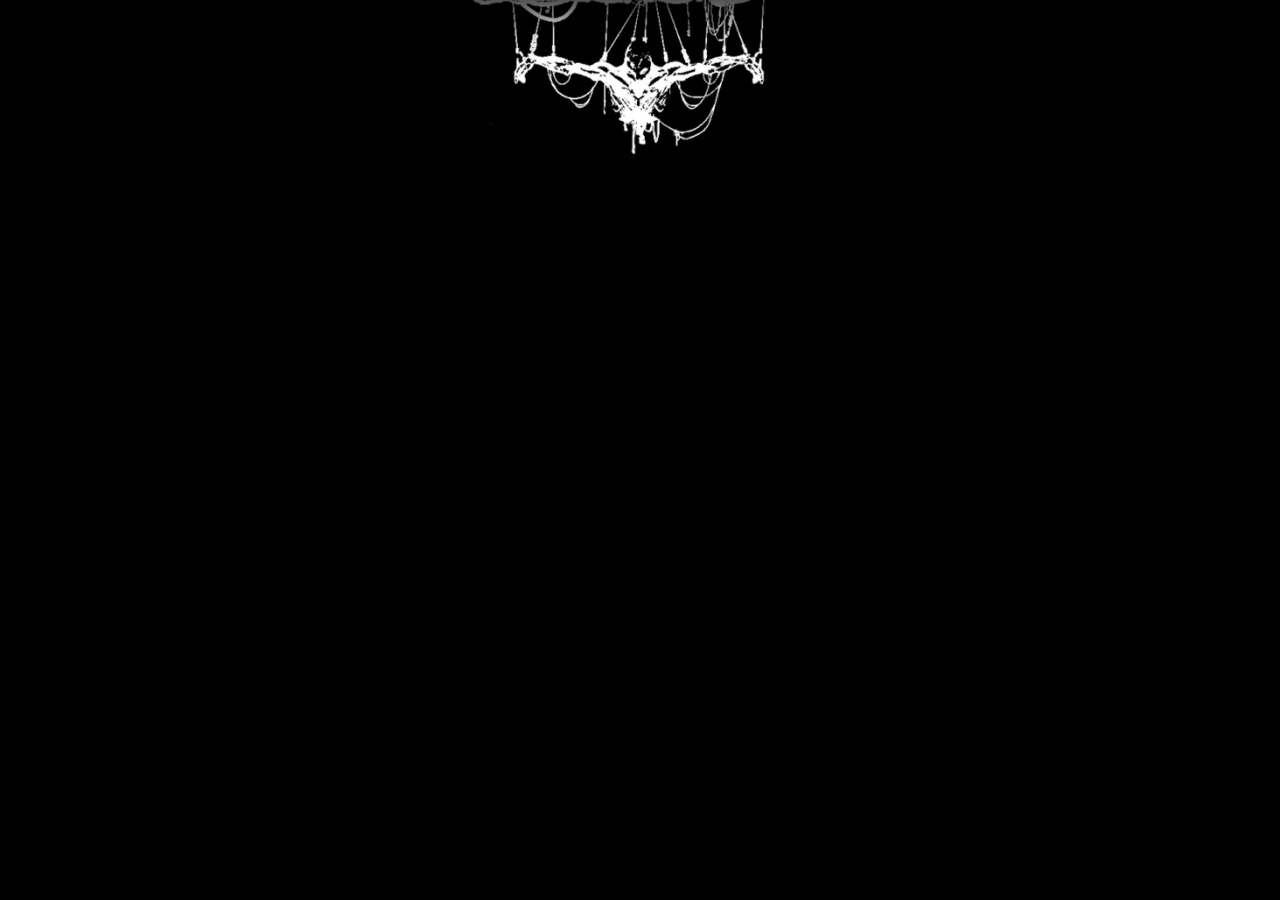
<file: index.html>
<!DOCTYPE html>
<html lang="en">
<head>
    <meta charset="UTF-8">
    <meta http-equiv="X-UA-Compatible" content="IE=edge">
    <meta name="viewport" content="width=device-width, initial-scale=1.0">
    <title>raFortuna</title>
    <link rel="stylesheet" type="text/css" href="main.css" />
</head>
<body>
    <section class="header">
        <div class="head">
            <img src="hang.jpg" alt="raFortuna" width="30%">
        </div>
    </section>
</body>
</html>
</file>
<file: main.css>
* {
    box-sizing: border-box;
    margin: 0;
    padding: 0;
    background-color: black;
}

.head {
    text-align: center;
}

img {
    height: auto;
}
</file>
